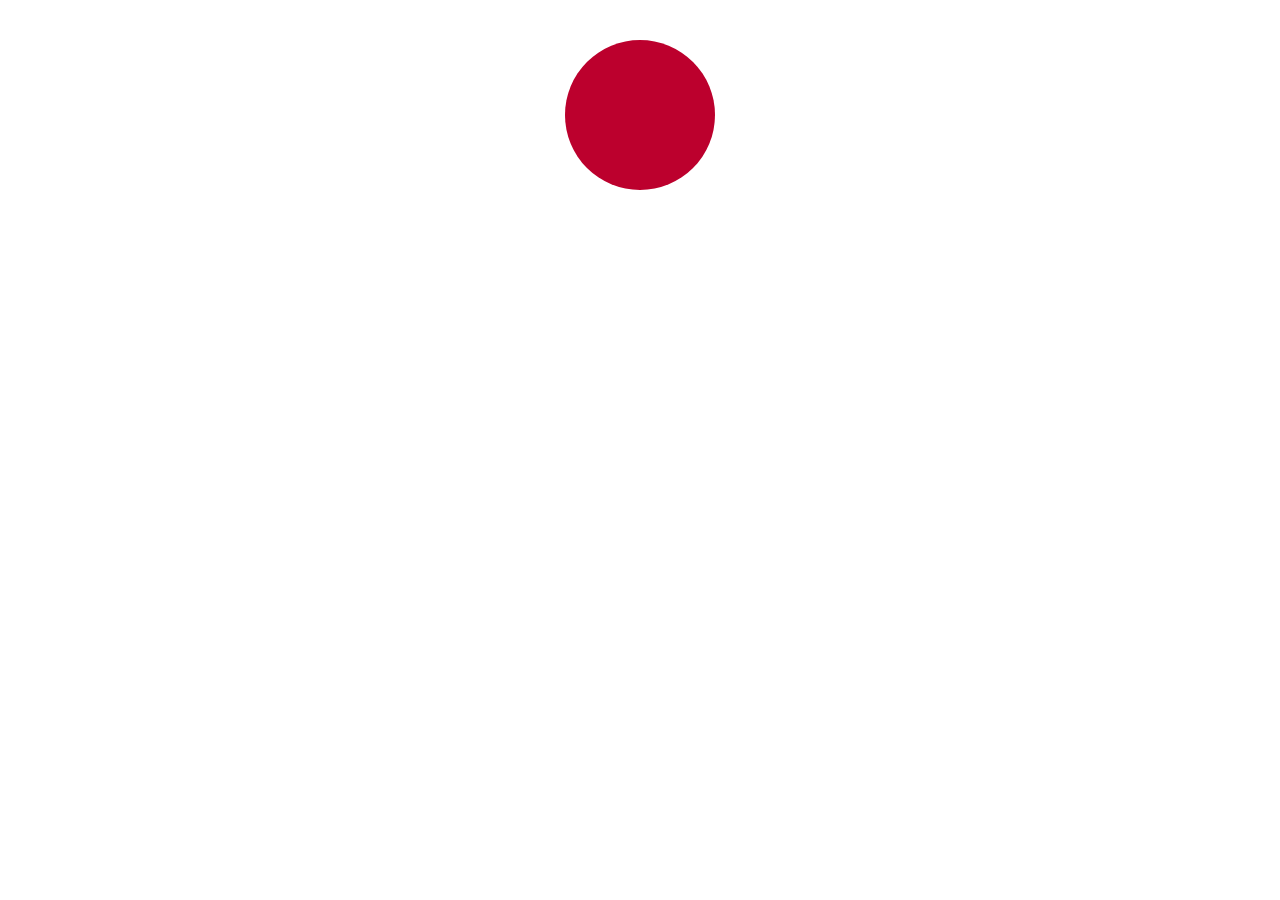
<file: japanese.html>
<!DOCTYPE html>
<html lang="en">
<head>
    <meta charset="UTF-8">
    <meta name="viewport" content="width=<device-width>, initial-scale=1.0">
    <title>Document</title>
    <link rel="stylesheet"  href="japanese.css">
</head>
<body>
    <div class="red-circle">

    </div>
</body>
</html>
</file>
<file: japanese.css>
.red-circle{
    height:150px;
    width: 150px;
    /* border:2px solid #BC002D; */
    border-radius: 100%;
    background-color: #BC002D;


    margin: 40px auto;
}
</file>
